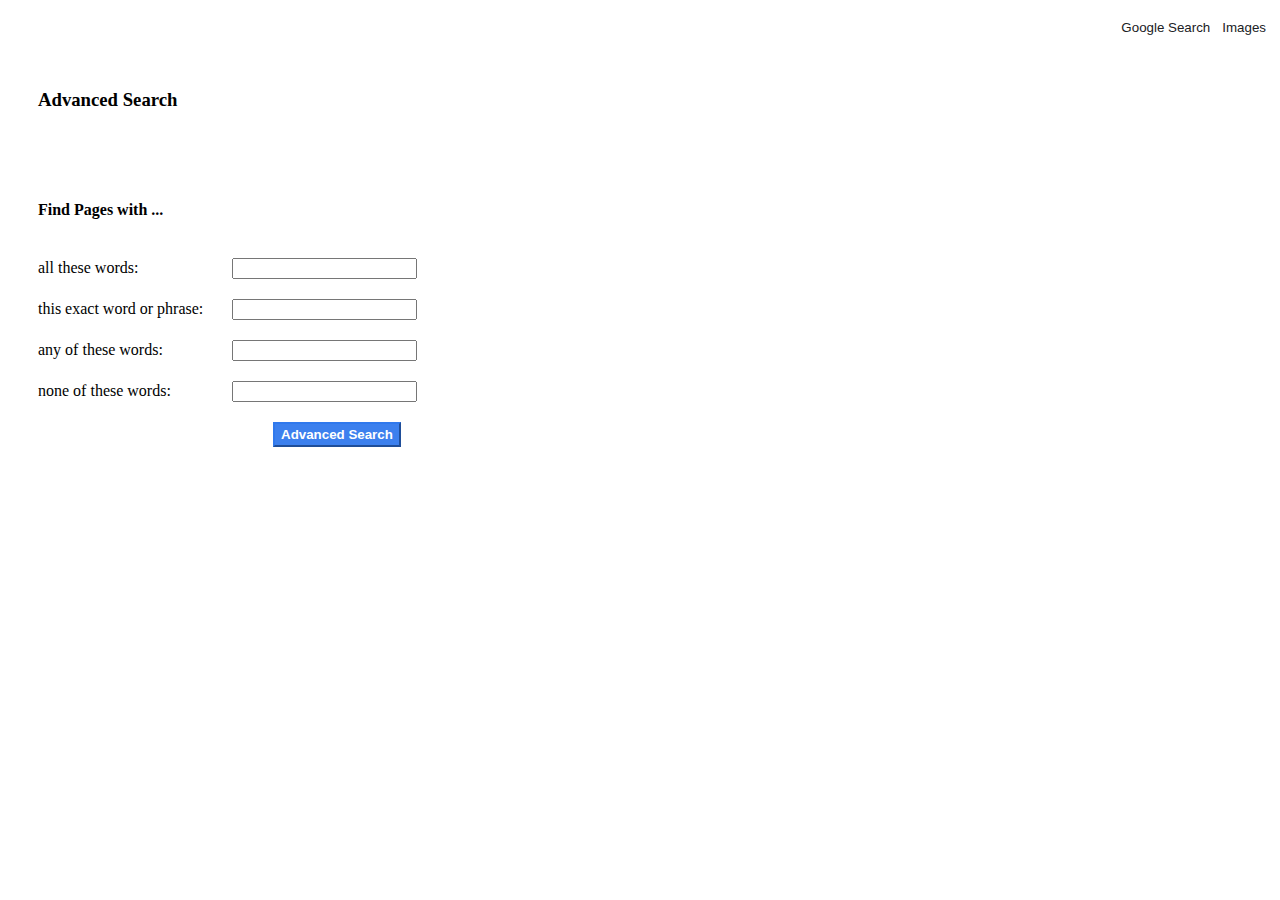
<file: gadvanced.html>
﻿<!DOCTYPE html>
<html lang="en">
<head>
    <title>Advanced Search</title>
    <link rel="stylesheet" href="form.css" />
    <link rel="icon" href='browsericon.ico' type="image/x-icon" />
</head>
<body style="background-color: #ffffff">
    <input type="button" value="Images" onclick="window.location.href='gimage.html'" class="buttons" style="background-color: #ffffff; color: #202124"/>
    <input type="button" value="Google Search" onclick="window.location.href='index.html'" class="buttons" id="Advanced" style="background-color: #ffffff; color: #202124"/>

    <div style=" padding-left:30px">
        <h3 style="padding-top:70px;">Advanced Search</h3>
        <form action="https://google.com/search" id="asearchform" oninput="x.value=parse(a.value)+parseInt(b.value)">
            <h4>Find Pages with ... </h4><br />
            <label for="AllTheseWords">all these words:</label>
            <input type="text" name="as_q" style="margin-bottom:20px; margin-left:90px;" /><br />

            <label for="Word||Phrase">this exact word or phrase:</label>
            <input type="text" name="as_epq" style="margin-bottom:20px; margin-left:25px" /><br />

            <label for="AnyTheseWords">any of these words:</label>
            <input type="text" name="as_oq" style="margin-bottom: 20px; margin-left: 65px" /><br />

            <label for="NoneTheseWords">none of these words:</label>
            <input type="text" name="as_eq" style="margin-bottom:20px; margin-left:57px" /><br />

            <input type="submit" value="Advanced Search" id="ASearch"/>
        </form>
    </div>
</body>
</html>
</file>
<file: form.css>
﻿body {
        background-color: #202124;
}

.image:hover{
    cursor:pointer;
}

#searchbar {
    color: #e8eaed;
    background-color: #202124;
    border: solid #5f6368 2px;
    border-width: 1px;
    border-radius: 40px;
    height: 40px;
    width: 550px;
    text-indent:20px;
    font-size: 16px;
    caret-color: white;
}

#searchbar:hover {
        background-color: #303134;
        border: solid #303134 2px;
}

#searchbar:focus {
        background-color: #303134;
        border: solid #303134 2px;
}

#asearchform{
    padding-top:50px;
}

#searchbutton {
    background-color: #303134;
    border: solid #303134 2px;
    border-radius:5px;
    width:132px;
    height: 38px;
    font-size:15px;
    color: #e8eaed;
    margin-top:24px;
}

#ASearch {
    background-color: #3c80ee;
    border-color: #3079ed;
    font-weight:bold;
    color:white;
    height:25px;
    margin-left:235px;
}

    #ASearch:hover {
        border-color: #2f5bb7
    }

#searchbutton:hover {
    border: solid #5f6368 2px;
    cursor:pointer;
}

.buttons {
    display: inline-block;
    float: right;
    background-color: #202124;
    color: #e8eaed;
    border:0px;
    
}
.buttons:hover {
        cursor: pointer;
        text-decoration:underline;
}
</file>
